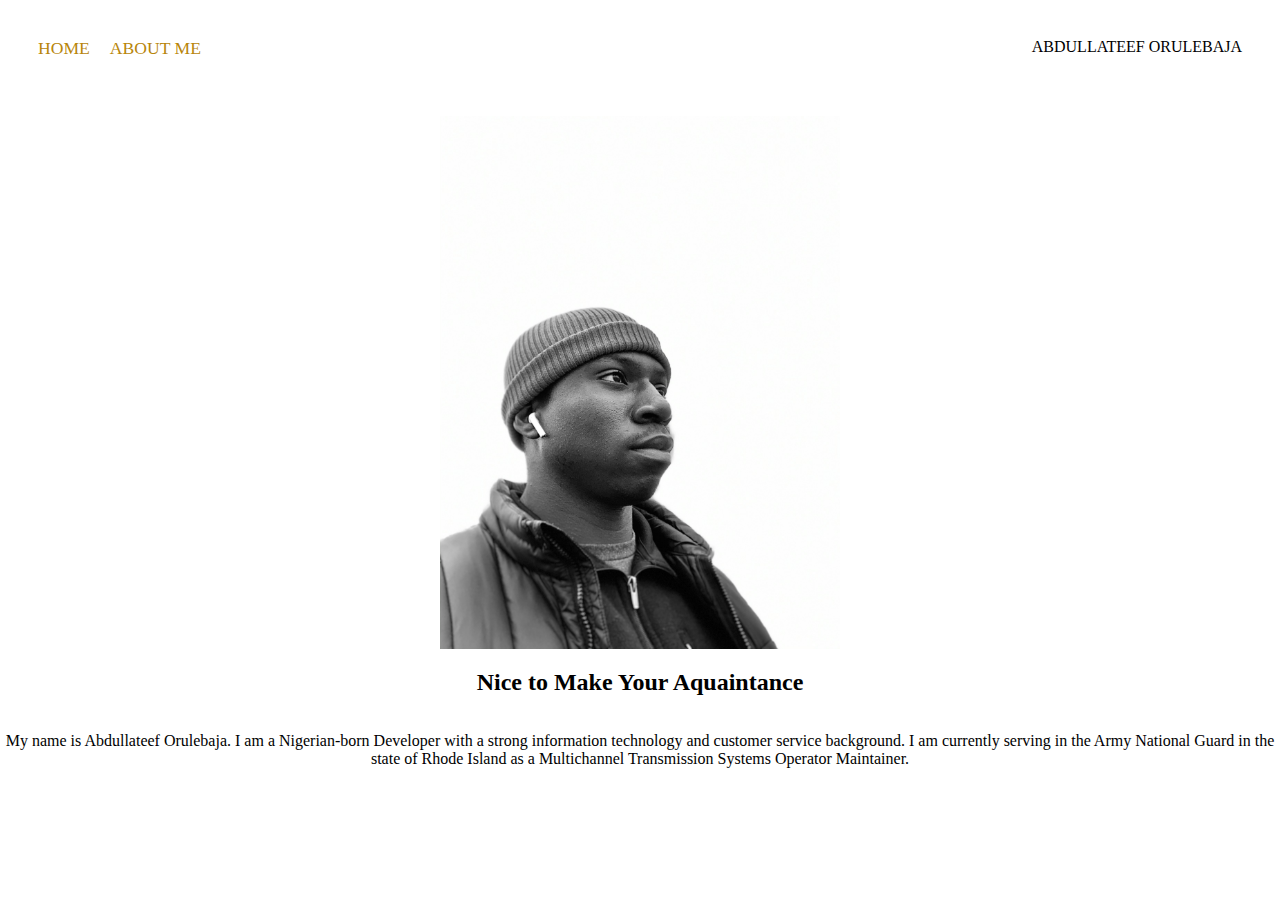
<file: about.html>
<!DOCTYPE html>
<html lang="en">
<head>
    <meta charset="UTF-8">
    <meta name="viewport" content="width=device-width, initial-scale=1.0">
    <link rel="stylesheet" href="style.css">
    <title>About Me</title>
</head>
<body id="aboutMe">
    <!-- Navigation Bar-->
    <div class="container">
    <div class="navigationBar">
        <div class="wrappedlinks">
            <div class="navLinks">
                <a href="index.html">Home</a>
            </div>

            <div class="navLinks">
                <a href="about.html">About Me</a>
            </div>
        </div>
        <div>
            <div class="nameBrand">
                <div>ABDULLATEEF ORULEBAJA</div>
            </div>
        </div>
    </div>
    <!-- Introductory Summary-->
    <div class="summaryContainer">
        <img id=meetlateef src="IMG_0193.jpeg"/>
        <h2>Nice to Make Your Aquaintance</h2>

        <p class="blurb">
            My name is Abdullateef Orulebaja. I am a Nigerian-born Developer with a strong information technology and customer service  background.
            I am currently serving in the Army National Guard in the state of Rhode Island  as a Multichannel Transmission Systems Operator Maintainer.
            
        </p>
    </div>
</body>
</html>
</file>
<file: style.css>
body{
    margin: 0px;
    font-family: Georgia;
}

.container{
    display: grid;
    grid-template-columns: 1fr;
}
/* Nav Bar Styles*/
.navigationBar {
    display: flex;
    justify-content: space-between;
    padding: 38px;
}

.wrappedlinks{
    display: flex;
}

.wrappedlinks > div{
    margin-right: 20px;
    font-size: 1.1em;
    text-transform: uppercase;
}

.navLinks{
    height: 22px;
    border-bottom: 1px solid transparent;
    transition: border-bottom 0.5s;
}

.navLinks a{
    color: darkgoldenrod;
    text-decoration: none;
    transition: color 0.5s;
}

.navLinks:hover{
    border-bottom: 1px solid black;
}

.navLinks a:hover{
    color: black;
}

/* main page style*/
.portfolioItems{
    display: grid;
    grid-template-columns: 1fr 1fr 1fr;
}

.potfolioSingleItem{
    position: relative;
}

.portfolioImgBackground{
    height: 350px;
    width: 100%;
    background-size: cover;
    background-position: center;
    background-repeat: no-repeat;
    border: 5px solid black;

}

.imgText{
    position: absolute;
    top: 0;
    display: flex;
    flex-direction: column;
    justify-content: center;
    align-items: center;
    height: 100%;
    text-align: center;
    padding-left: 50%;
    padding-right: 100%;
}

.logo img{
    width: 50%;
    margin-bottom: 20px;
}

.imgText .subtitle{
    transition: 1s;
    font-weight: 600;
    color: transparent;
}
/**/
.imgText:hover .subtitle{
    font-weight: 600;
    color: darkgoldenrod;

}

.imgDarken{
    transition: 1s;
    filter: brightness(10%);
}
/* About Me page*/

.summaryContainer{
        position: absolute;
        top: 0;
        display: flex;
        flex-direction: column;
        justify-content: center;
        align-items: center;
        height: 100%;
        text-align: center;
    
}

#meetlateef{
    max-width: 400px;
}
</file>
